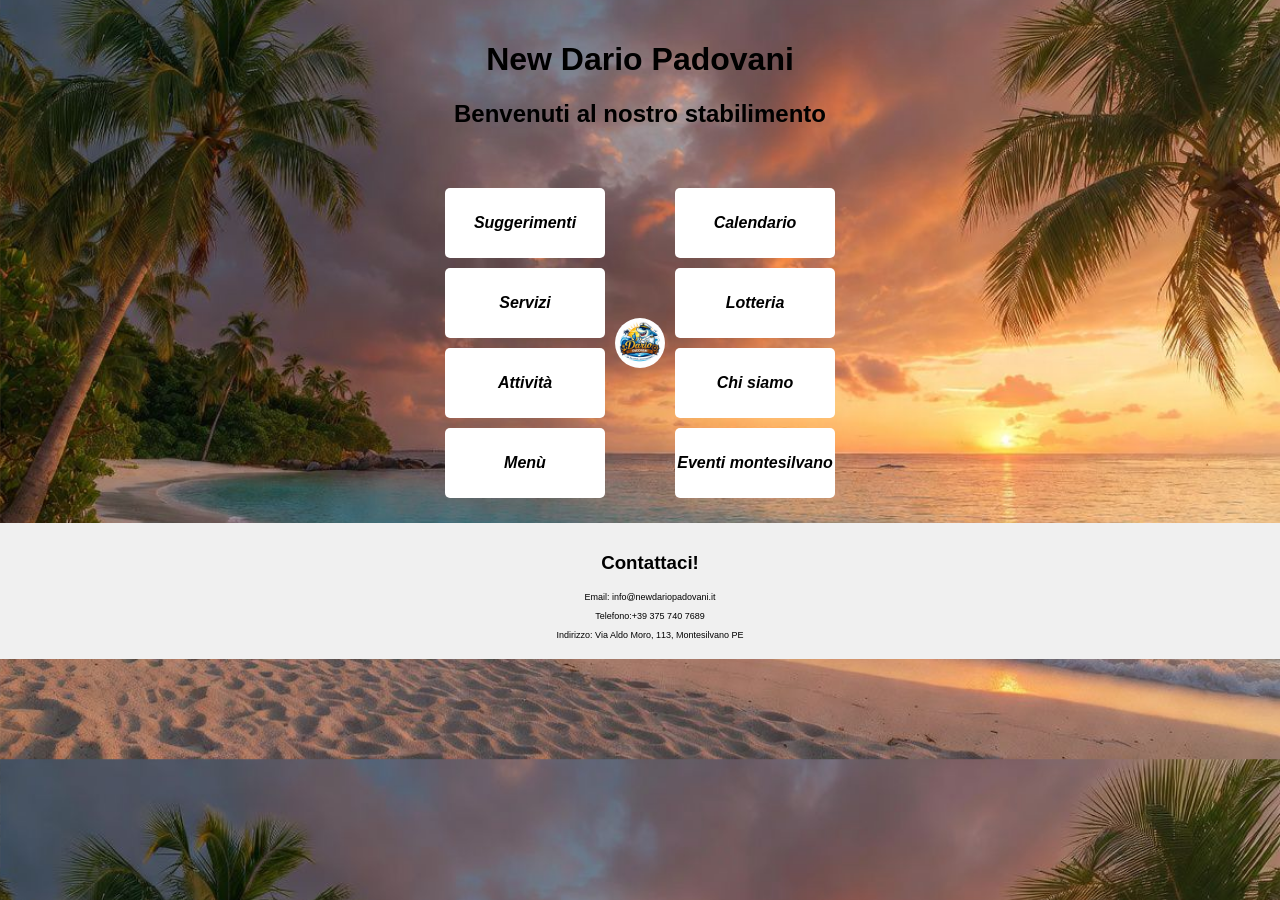
<file: index.html>
<!DOCTYPE html>
<html lang="it">
<head>
    <meta charset="UTF-8">
    <meta name="viewport" content="width=device-width, initial-scale=1.0">
    <title>New Dario Padovani</title>
    <link rel="stylesheet" href="site.css">
</head>
<body>
    <header>
        <h1>New Dario Padovani</h1>
        <h2>Benvenuti al nostro stabilimento</h2>
    </header>
    <main>
        <div class="buttons">
            <div class="column">
                <a class="button-link" href="suggerimenti.html">Suggerimenti</a>
                <a class="button-link" href="servizi.html">Servizi</a>
                <a class="button-link" href="attivita.html">Attività</a>
                <a class="button-link" href="menu.html">Menù</a>
            </div>
            <div class="logo"></div>
            <div class="column">
                <a class="button-link" href="calendario.html">Calendario</a>
                <a class="button-link" href="lotteria.html">Lotteria</a>
                <a class="button-link" href="chisiamo.html">Chi siamo</a>
                <a class="button-link" href="eventi.html">Eventi montesilvano</a>
            </div>
        </div>
    </main>
    <footer>
        <h3>Contattaci!</h3>
        <p>Email: info@newdariopadovani.it</p>
        <p>Telefono:+39 375 740 7689</p>
        <p>Indirizzo: Via Aldo Moro, 113, Montesilvano PE</p>
    </footer>
</body>
</html>
</file>
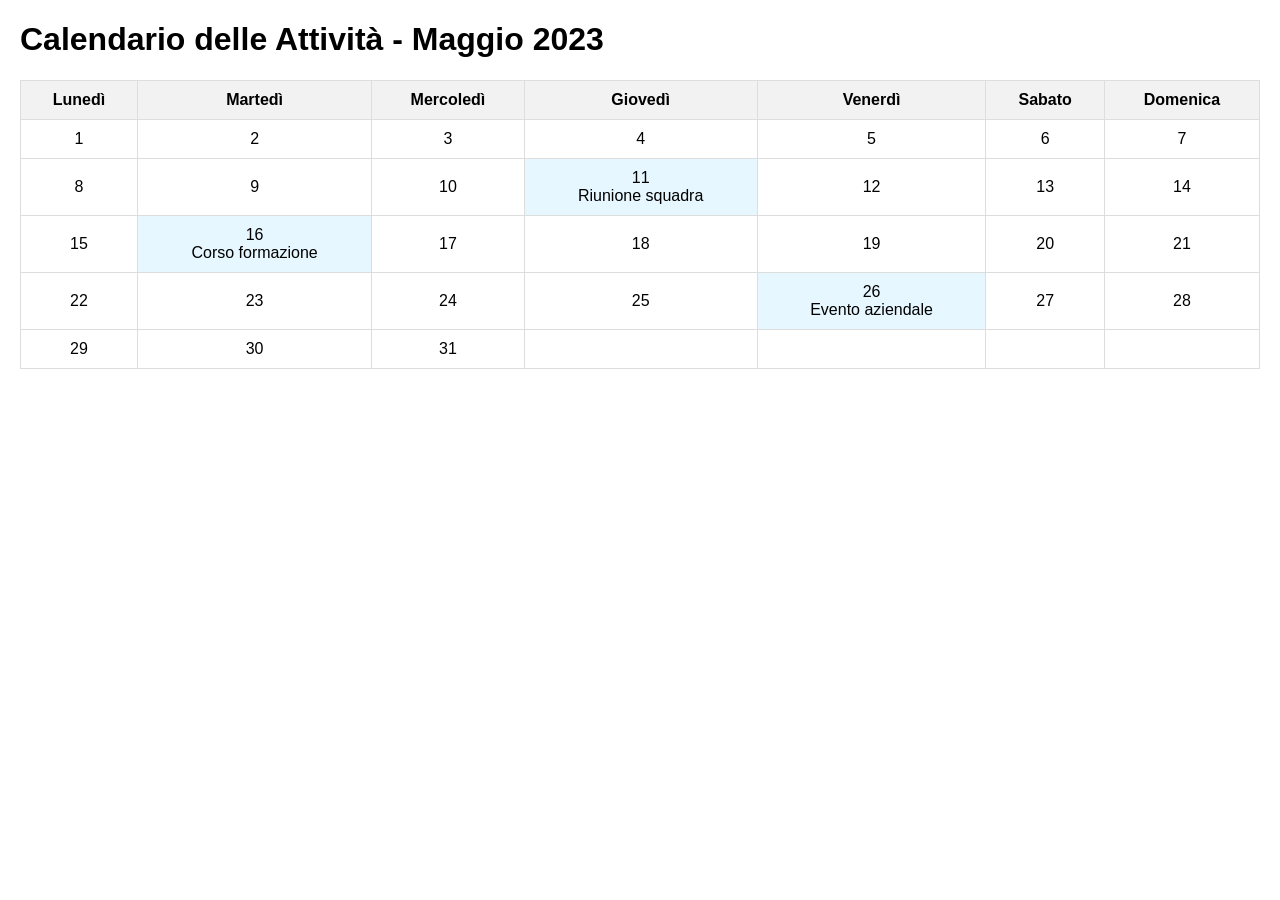
<file: calendario.html>
<!DOCTYPE html>
<html lang="it">
<head>
    <meta charset="UTF-8">
    <meta name="viewport" content="width=device-width, initial-scale=1.0">
    <title>Calendario Attività</title>
    <style>
        body { font-family: Arial, sans-serif; margin: 20px; }
        table { width: 100%; border-collapse: collapse; }
        th, td { border: 1px solid #ddd; padding: 10px; text-align: center; }
        th { background-color: #f2f2f2; }
        .activity { background-color: #e6f7ff; }
    </style>
</head>
<body>
    <h1>Calendario delle Attività - Maggio 2023</h1>
    <table>
        <thead>
            <tr>
                <th>Lunedì</th>
                <th>Martedì</th>
                <th>Mercoledì</th>
                <th>Giovedì</th>
                <th>Venerdì</th>
                <th>Sabato</th>
                <th>Domenica</th>
            </tr>
        </thead>
        <tbody>
            <tr>
                <td>1</td>
                <td>2</td>
                <td>3</td>
                <td>4</td>
                <td>5</td>
                <td>6</td>
                <td>7</td>
            </tr>
            <tr>
                <td>8</td>
                <td>9</td>
                <td>10</td>
                <td class="activity">11<br>Riunione squadra</td>
                <td>12</td>
                <td>13</td>
                <td>14</td>
            </tr>
            <tr>
                <td>15</td>
                <td class="activity">16<br>Corso formazione</td>
                <td>17</td>
                <td>18</td>
                <td>19</td>
                <td>20</td>
                <td>21</td>
            </tr>
            <tr>
                <td>22</td>
                <td>23</td>
                <td>24</td>
                <td>25</td>
                <td class="activity">26<br>Evento aziendale</td>
                <td>27</td>
                <td>28</td>
            </tr>
            <tr>
                <td>29</td>
                <td>30</td>
                <td>31</td>
                <td></td>
                <td></td>
                <td></td>
                <td></td>
            </tr>
        </tbody>
    </table>
</body>
</html>
</file>
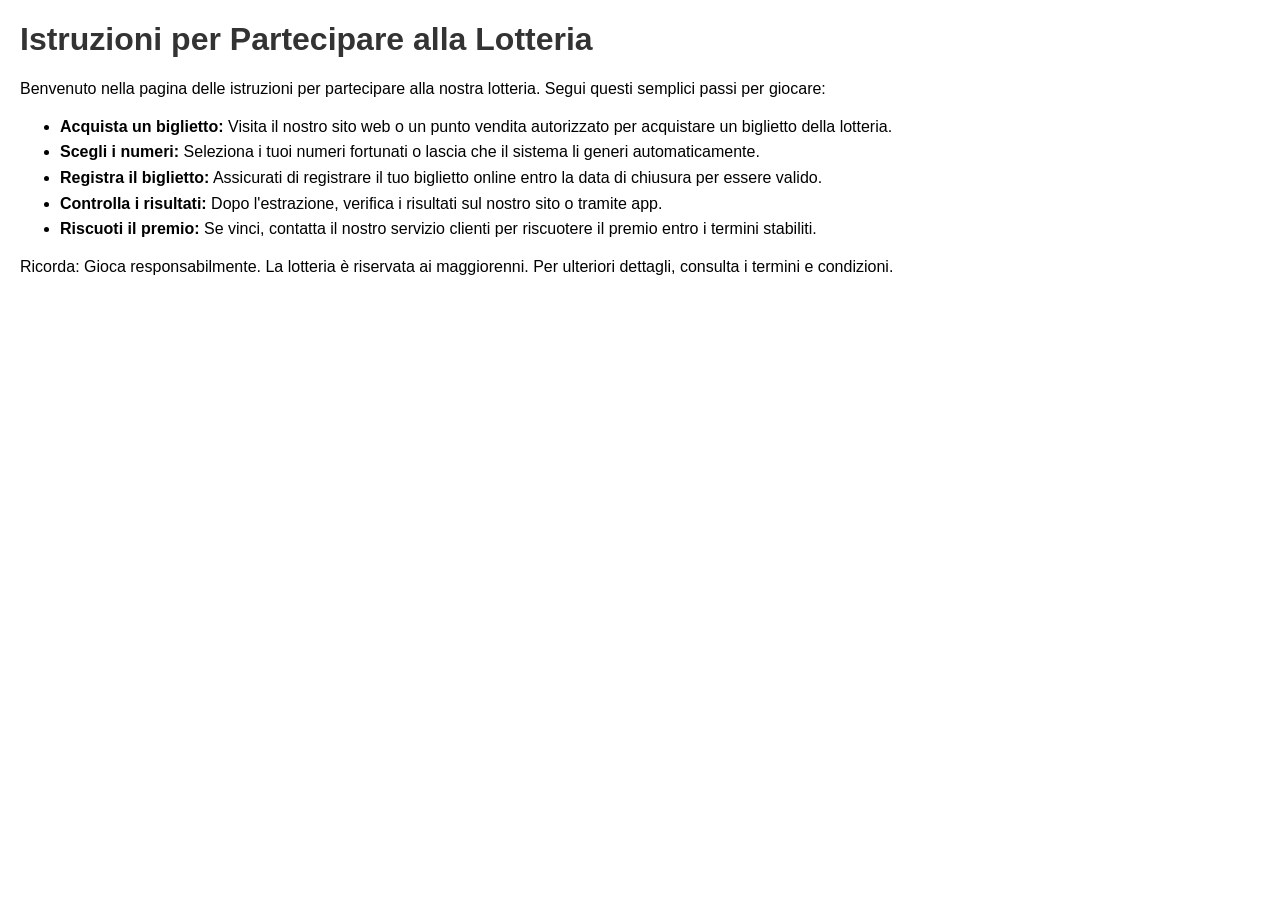
<file: lotteria.html>
<!DOCTYPE html>
<html lang="it">
<head>
    <meta charset="UTF-8">
    <meta name="viewport" content="width=device-width, initial-scale=1.0">
    <title>Istruzioni Lotteria</title>
    <style>
        body { font-family: Arial, sans-serif; margin: 20px; }
        h1 { color: #333; }
        ul { line-height: 1.6; }
    </style>
</head>
<body>
    <h1>Istruzioni per Partecipare alla Lotteria</h1>
    <p>Benvenuto nella pagina delle istruzioni per partecipare alla nostra lotteria. Segui questi semplici passi per giocare:</p>
    <ul>
        <li><strong>Acquista un biglietto:</strong> Visita il nostro sito web o un punto vendita autorizzato per acquistare un biglietto della lotteria.</li>
        <li><strong>Scegli i numeri:</strong> Seleziona i tuoi numeri fortunati o lascia che il sistema li generi automaticamente.</li>
        <li><strong>Registra il biglietto:</strong> Assicurati di registrare il tuo biglietto online entro la data di chiusura per essere valido.</li>
        <li><strong>Controlla i risultati:</strong> Dopo l'estrazione, verifica i risultati sul nostro sito o tramite app.</li>
        <li><strong>Riscuoti il premio:</strong> Se vinci, contatta il nostro servizio clienti per riscuotere il premio entro i termini stabiliti.</li>
    </ul>
    <p>Ricorda: Gioca responsabilmente. La lotteria è riservata ai maggiorenni. Per ulteriori dettagli, consulta i termini e condizioni.</p>
</body>
</html>
</file>
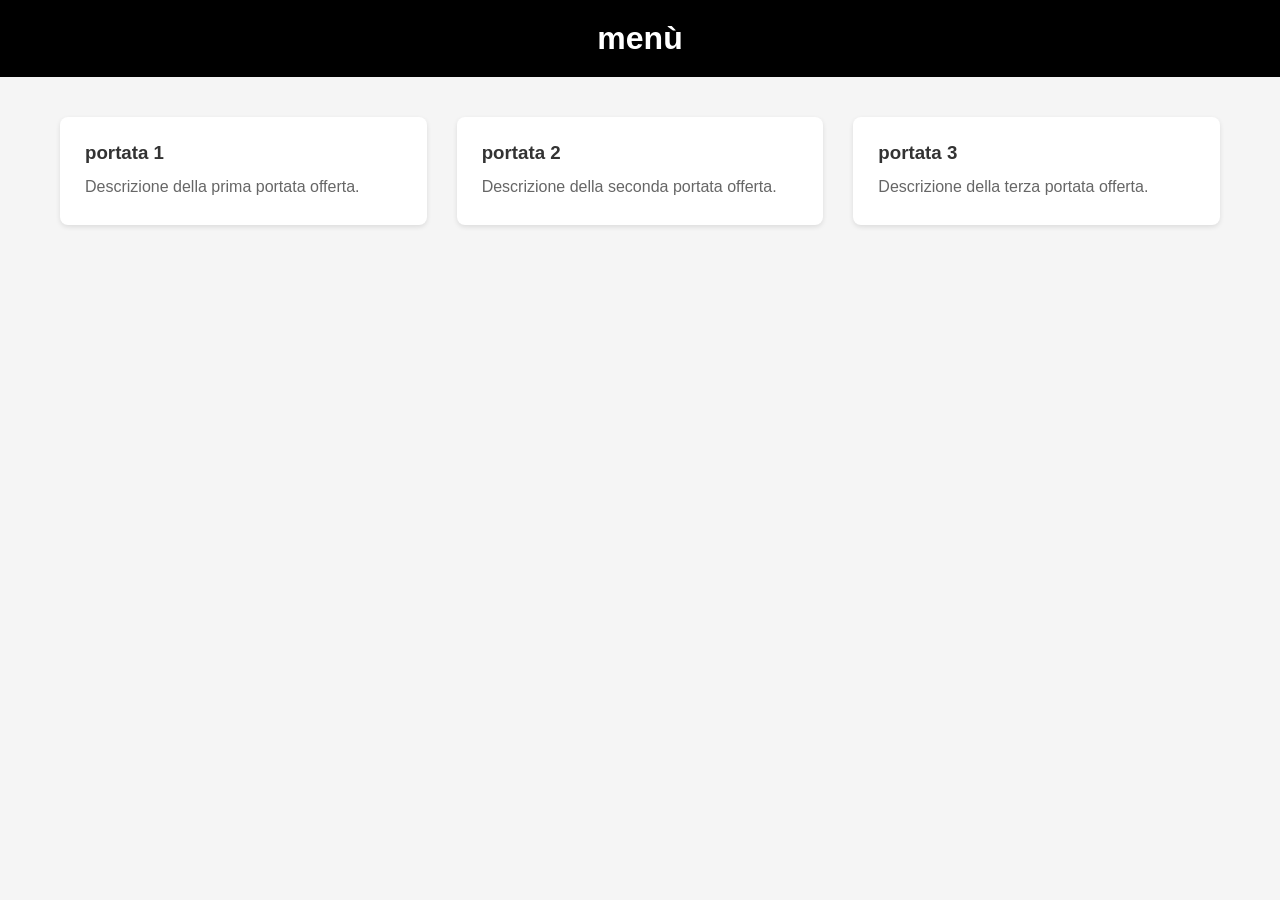
<file: menu.html>
<!DOCTYPE html>
<html lang="it">
<head>
    <meta charset="UTF-8">
    <meta name="viewport" content="width=device-width, initial-scale=1.0">
    <title>Menù - Padovani</title>
    

    <link rel="stylesheet" href="style.css">
</head>
<body>
    <header>
        <h1>menù</h1>
    </header>
    
    <div class="container">
        <div class="services">
            <div class="service-card">
                <h3>portata 1</h3>
                <p>Descrizione della prima portata offerta.</p>
            </div>      
            
            <div class="service-card">
                <h3>portata 2</h3>
                <p>Descrizione della seconda portata offerta.</p>
            </div>
            
            <div class="service-card">
                <h3>portata 3</h3>
                <p>Descrizione della terza portata offerta.</p>
            </div>
        </div>
    </div>
</body>
</html>
</file>
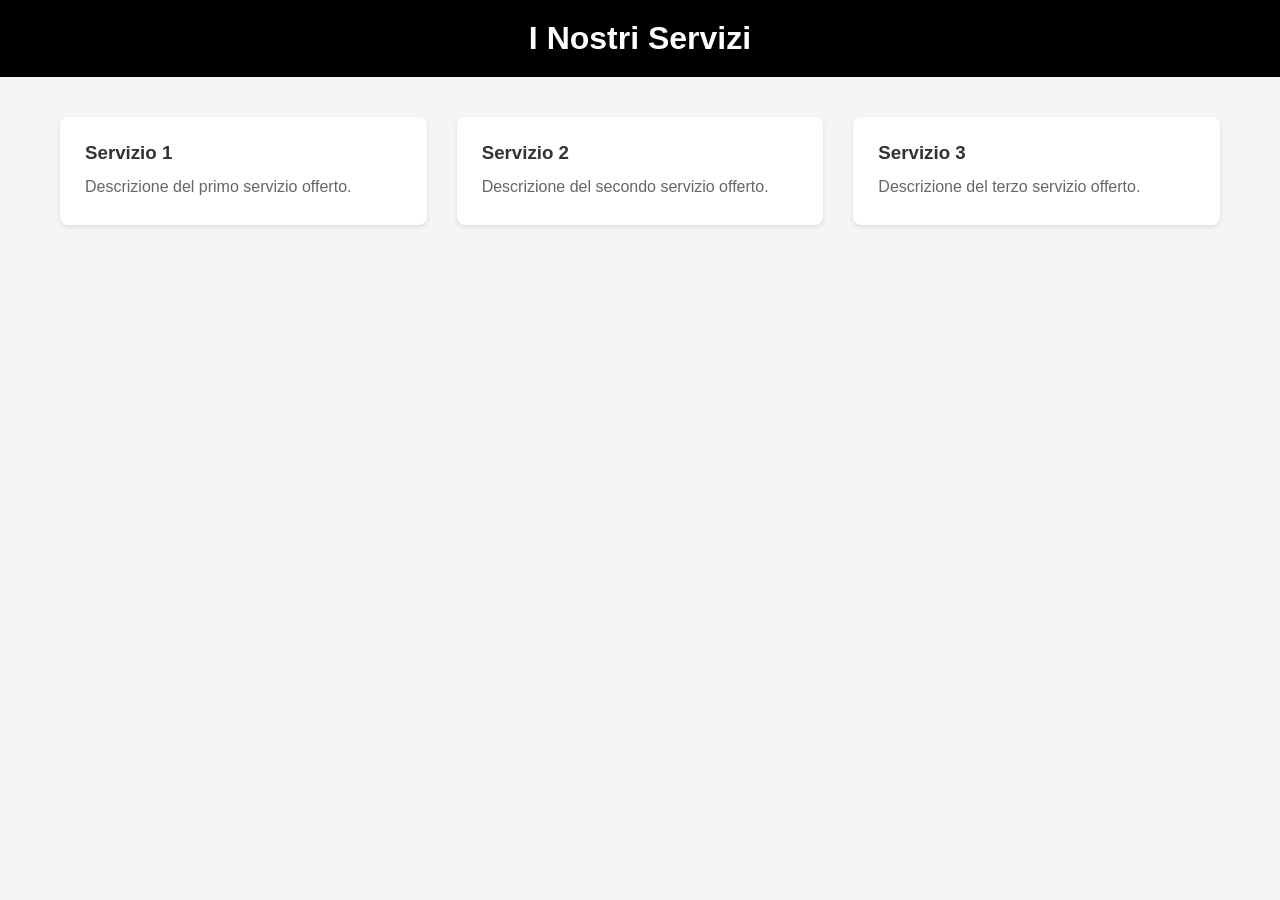
<file: servizi.html>
<!DOCTYPE html>
<html lang="it">
<head>
    <meta charset="UTF-8">
    <meta name="viewport" content="width=device-width, initial-scale=1.0">
    <title>Servizi - Padovani</title>
    

    <link rel="stylesheet" href="style.css">
</head>
<body>
    <header>
        <h1>I Nostri Servizi</h1>
    </header>
    
    <div class="container">
        <div class="services">
            <div class="service-card">
                <h3>Servizio 1</h3>
                <p>Descrizione del primo servizio offerto.</p>
            </div>      
            
            <div class="service-card">
                <h3>Servizio 2</h3>
                <p>Descrizione del secondo servizio offerto.</p>
            </div>
            
            <div class="service-card">
                <h3>Servizio 3</h3>
                <p>Descrizione del terzo servizio offerto.</p>
            </div>
        </div>
    </div>
</body>
</html>
</file>
<file: site.css>
/* Styles for index.html */
body { 
    background-image: url(sfondo.jpeg);
    background-size: cover; 
    background-position: center;
    font-family: Arial, sans-serif;
    text-align: center; 
    margin: 0; 
    padding: 0;
    min-height: 100vh;
    max-height: 100vh;
    width: 100vw;
    max-width: 100vw;
    height: 100vh;
    min-height: -webkit-fill-available;
    height: -webkit-fill-available;
    display: -webkit-flex;
    display: flex;
    -webkit-flex-direction: column;
    flex-direction: column; }
header { 
     padding: 20px; }
.buttons { display: -webkit-flex;
     display: flex;
     -webkit-flex-direction: row;
     flex-direction: row;
     -webkit-justify-content: center; 
     justify-content: center; 
     -webkit-align-items: center;
     align-items: center;
      gap: 10px; 
      margin: 20px 0; }
.column { display: -webkit-flex; 
    display: flex; 
    -webkit-flex-direction: column;
    flex-direction: column;
     gap: 10px; }
.button-link,
button {
    padding: 15px 10px;
    width: 160px;
    -webkit-min-height: 70px;
    min-height: 70px;
    box-sizing: border-box;
    background-color: #ffffff;
    color: rgb(0, 0, 0);
    border: none;
    cursor: pointer;
    border-radius: 5px;
    font-style: italic;
    font-weight: 600;
    white-space: nowrap;
    -webkit-transition: background-color 0.3s;
    transition: background-color 0.3s;
    text-decoration: none;
    display: -webkit-flex;
    display: flex;
    -webkit-justify-content: center;
    justify-content: center;
    -webkit-align-items: center;
    align-items: center;
}

.button-link:hover,
button:hover {
    background-color: #797979;
}
.logo { 
    background-image: url(logo.jpeg);
        background-size: cover; 
        background-position: center;
  
    margin: 0; 
    border-radius: 50%;
     height: 50px;
      width: 50px; }
main { flex: 1; }
footer { 
    min-width: 100%;
    background-color: #f0f0f0;
     padding: 10px;
      margin-top: 5px; }

      p{
       font-size: xx-small;
      }
</file>
<file: style.css>
* {
            margin: 0;
            padding: 0;
            box-sizing: border-box;
        }
        
        body {
            font-family: Arial, sans-serif;
            background-color: #f5f5f5;
        }
        
        header {
            background-color: #000000;
            color: white;
            padding: 20px;
            text-align: center;
        }
        
        .container {
            max-width: 1200px;
            margin: 40px auto;
            padding: 0 20px;
        }
        
        .services {
            display: -webkit-grid;
            display: grid;
            -webkit-grid-template-columns: repeat(auto-fit, minmax(300px, 1fr));
            grid-template-columns: repeat(auto-fit, minmax(300px, 1fr));
            gap: 30px;
        }
        
        .service-card {
            background-color: white;
            padding: 25px;
            border-radius: 8px;
            box-shadow: 0 2px 5px rgba(0,0,0,0.1);
            -webkit-transition: -webkit-transform 0.3s;
            transition: transform 0.3s;
        }
        
        .service-card:hover {
            -webkit-transform: translateY(-5px);
            transform: translateY(-5px);
        }
        
        .service-card h3 {
            color: #333;
            margin-bottom: 10px;
        }
        
        .service-card p {
            color: #666;
            line-height: 1.6;
        }
</file>
